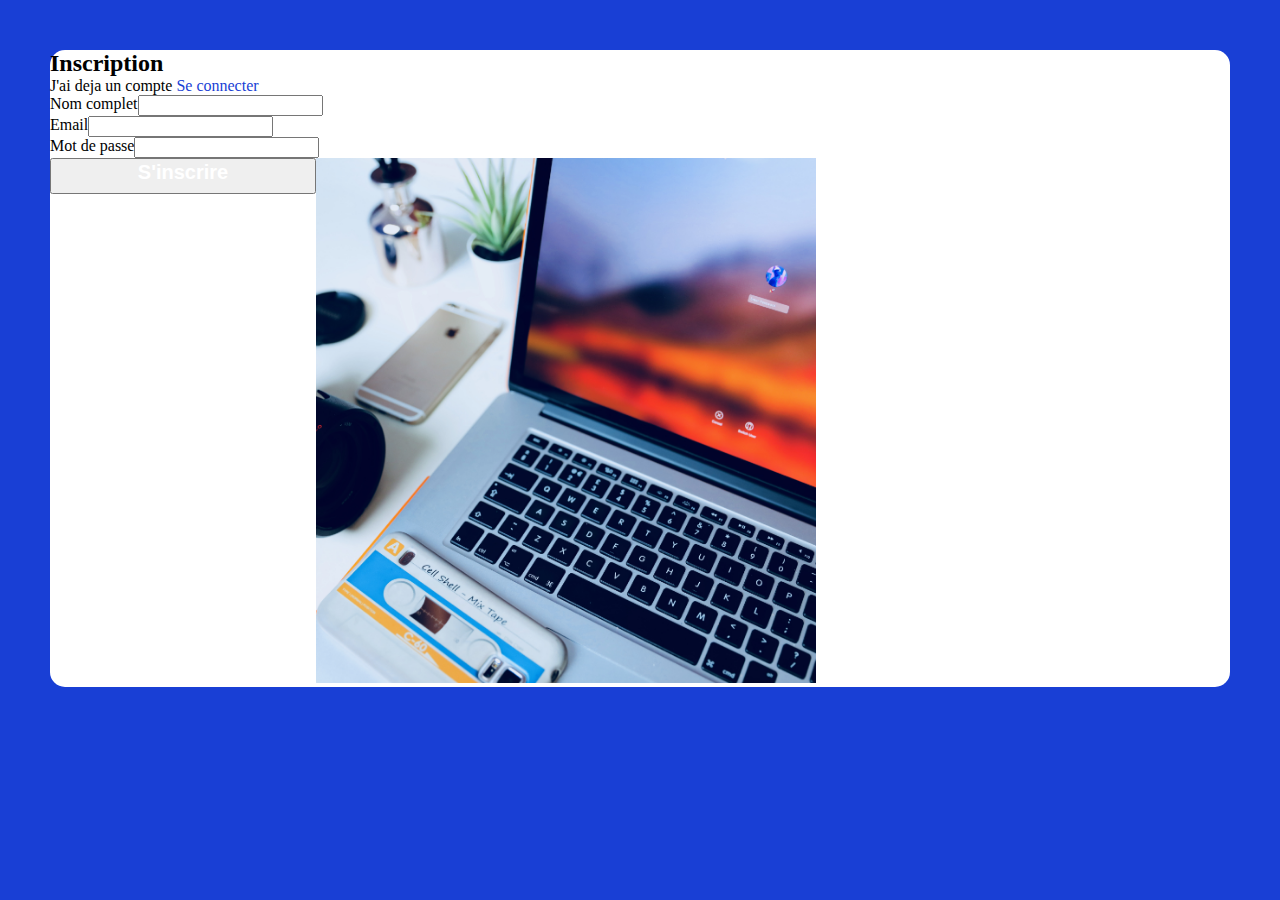
<file: index.html>
<!DOCTYPE html>
<html lang="fr">

<head>
    <meta charset="UTF-8">
    <meta http-equiv="X-UA-Compatible" content="IE=edge">
    <meta name="viewport" content="width=device-width, initial-scale=1.0">
    <title>Page d'inscription</title>
    <!-- CSS only -->
    <link href="https://cdn.jsdelivr.net/npm/bootstrap@5.2.3/dist/css/bootstrap.min.css" rel="stylesheet"
        integrity="sha384-rbsA2VBKQhggwzxH7pPCaAqO46MgnOM80zW1RWuH61DGLwZJEdK2Kadq2F9CUG65" crossorigin="anonymous">
    <link rel="stylesheet" href="style.css">
</head>

<body>
    <section class="text-center">
        <div class="container py-4">
            <div class="row g-1 align-items-center">
                <div class="col-lg-6 mb-5 mb-lg-0">
                    <div class="card cascading-right">
                        <div class="card-body p-5 shadow-5 text-center">
                            <h2 class="fw-bold mb-1">Inscription</h2>
                            <p>J'ai deja un compte <span><a href="connexion.html">Se connecter</a></span></p>
                            <form>
                                <!-- Nom Prénom  -->
                                <div class="form-outline mb-4">
                                    <label class="form-label" for="form3Example1">Nom complet</label>
                                    <input type="text" id="form3Example1" class="form-control" />

                                </div>


                                <!-- Email  -->
                                <div class="form-outline mb-4">
                                    <label class="form-label" for="form3Example3">Email</label>
                                    <input type="email" id="form3Example3" class="form-control" />

                                </div>

                                <!-- Mot de passe -->
                                <div class="form-outline mb-4">
                                    <label class="form-label" for="form3Example4">Mot de passe</label>
                                    <input type="password" id="form3Example4" class="form-control" />

                                </div>


                                <!-- button -->
                                <button type="submit" class="btn btn-primary btn-block mb-4 connect ">
                                    <a  href="connexion.html">S'inscrire</a>
                                </button>
                            </form>
                        </div>
                    </div>
                </div>

                <div class="col-lg-6 mb-5 mb-lg-0">
                    
                    <img src="inscription.png" class="ww-100" alt="" />
                </div>
            </div>
        </div>

    </section>

    <!-- JavaScript Bundle with Popper -->
    <script src="https://cdn.jsdelivr.net/npm/bootstrap@5.2.3/dist/js/bootstrap.bundle.min.js"
        integrity="sha384-kenU1KFdBIe4zVF0s0G1M5b4hcpxyD9F7jL+jjXkk+Q2h455rYXK/7HAuoJl+0I4"
        crossorigin="anonymous"></script>
</body>

</html>
</file>
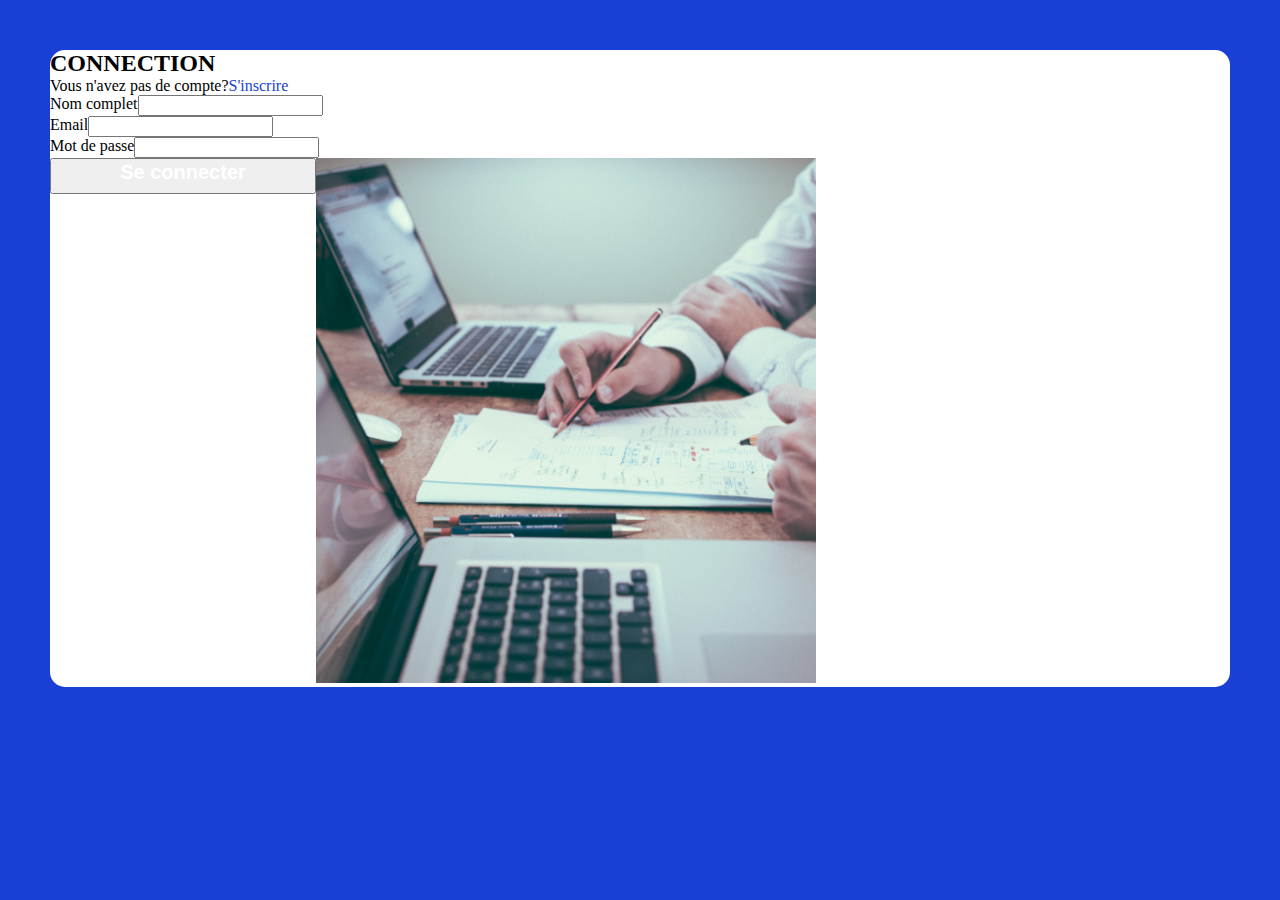
<file: connexion.html>
<!DOCTYPE html>
<html lang="fr">

<head>
    <meta charset="UTF-8">
    <meta http-equiv="X-UA-Compatible" content="IE=edge">
    <meta name="viewport" content="width=device-width, initial-scale=1.0">
    <title>Page de connection</title>
    <!-- CSS only -->
    <link href="https://cdn.jsdelivr.net/npm/bootstrap@5.2.3/dist/css/bootstrap.min.css" rel="stylesheet"
        integrity="sha384-rbsA2VBKQhggwzxH7pPCaAqO46MgnOM80zW1RWuH61DGLwZJEdK2Kadq2F9CUG65" crossorigin="anonymous">
    <link rel="stylesheet" href="style.css">
</head>

<body>
    <section class="text-center">
        <div class="container py-4">
            <div class="row g-1 align-items-center">
                <div class="col-lg-6 mb-5 mb-lg-0">
                    <div class="card cascading-right">
                        <div class="card-body p-5 shadow-5 text-center">
                            <h2 class="fw-bold mb-1">CONNECTION</h2>
                            <p>Vous n'avez pas de compte?<span><a href="index.html">S'inscrire</a></span></p>
                            <form>
                                <!-- Nom prénom -->
                                <div class="form-outline mb-4">
                                    <label class="form-label" for="form3Example1">Nom complet</label>
                                    <input type="text" id="form3Example1" class="form-control" />

                                </div>


                                <!-- Email -->
                                <div class="form-outline mb-4">
                                    <label class="form-label" for="form3Example3">Email</label>
                                    <input type="email" id="form3Example3" class="form-control" />

                                </div>

                                <!-- Mot de passe -->
                                <div class="form-outline mb-4">
                                    <label class="form-label" for="form3Example4">Mot de passe</label>
                                    <input type="password" id="form3Example4" class="form-control" />

                                </div>


                                <!-- button -->

                                <button type="submit"class="btn btn-primary btn-block mb-4 connect">
                                    <a href="index.html">Se connecter</a>
                                </button>
                            </form>
                        </div>
                    </div>
                </div>

                <div class="col-lg-6 mb-5 mb-lg-0">
                     
                    <img src="connection.png" class="ww-100" alt="" />
                </div>
            </div>
        </div>

    </section>

    <!-- JavaScript Bundle with Popper -->
    <script src="https://cdn.jsdelivr.net/npm/bootstrap@5.2.3/dist/js/bootstrap.bundle.min.js"
        integrity="sha384-kenU1KFdBIe4zVF0s0G1M5b4hcpxyD9F7jL+jjXkk+Q2h455rYXK/7HAuoJl+0I4"
        crossorigin="anonymous"></script>
</body>

</html>
</file>
<file: style.css>
*{
    margin: 0;
}
section{
    padding: 50px;
}
.form-label{
    float: left;
}
 
 body{
    background-color: #193FD5;
 }
span a{
    color:#193FD5;
    text-decoration: none;
   
}
img{
    width:500px;
    height: 525px;
}

.container {
    background-color:white;
    border-radius:15px;
}
.connect a{
    border-radius:5px;
    width: 250px;
    height: 30px;
    color:white;
    text-decoration: none;
    float: left;
    font-size:20px;
    font-weight:bold;

}
.btn{
     float: left;
 }
</file>
